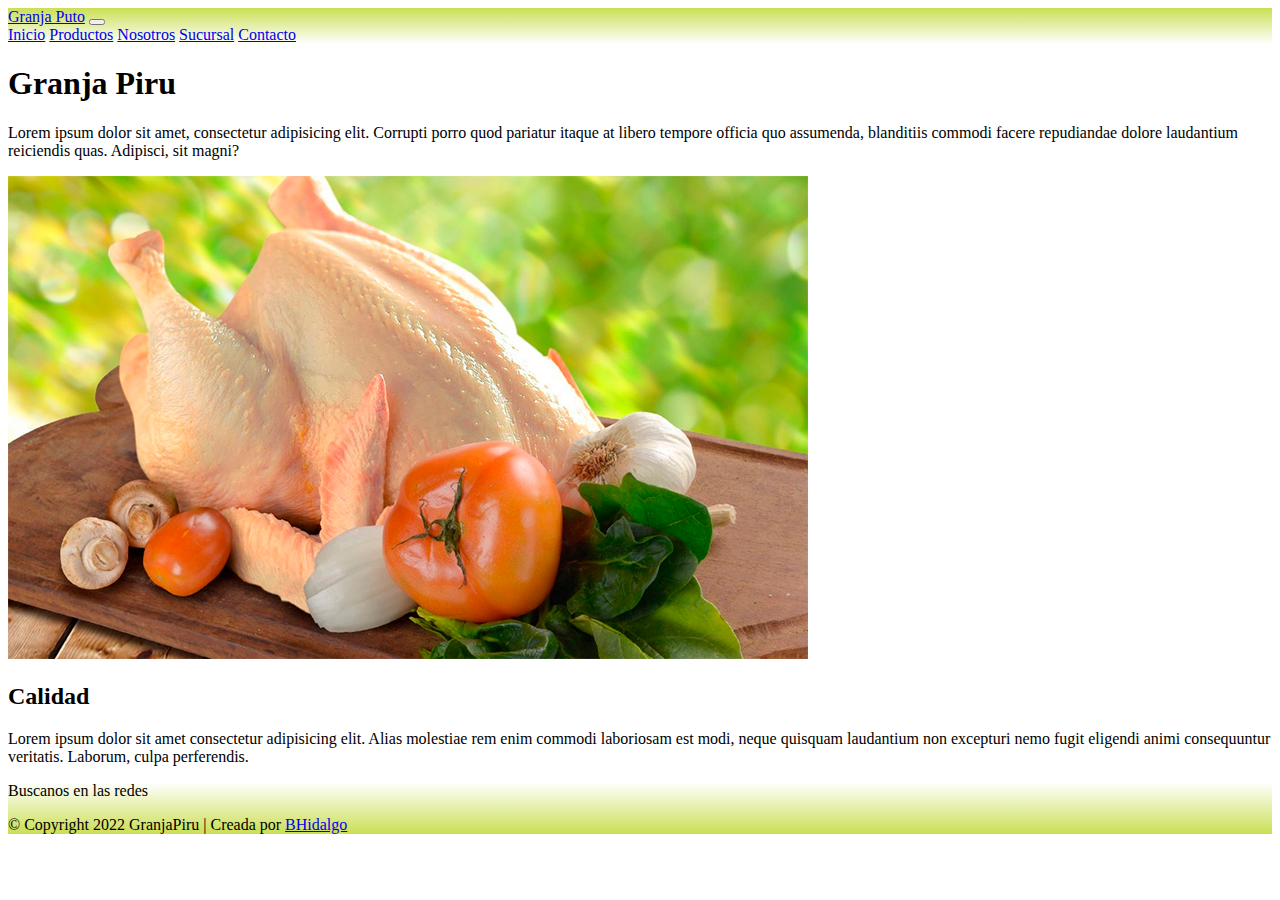
<file: index.html>
<!DOCTYPE html>
<html lang="es">
  <head>
    <meta charset="UTF-8" />
    <meta http-equiv="X-UA-Compatible" content="IE=edge" />
    <meta name="viewport" content="width=device-width, initial-scale=1.0" />
    <title>GranjaPiru</title>
    <!-- css bs -->
    <link
      href="https://cdn.jsdelivr.net/npm/bootstrap@5.2.2/dist/css/bootstrap.min.css"
      rel="stylesheet"
      integrity="sha384-Zenh87qX5JnK2Jl0vWa8Ck2rdkQ2Bzep5IDxbcnCeuOxjzrPF/et3URy9Bv1WTRi"
      crossorigin="anonymous"
    />
    <!-- mi css -->
    <link rel="stylesheet" href="style.css" />
    <!-- iconos de redes -->
    <link
      rel="stylesheet"
      href="https://cdnjs.cloudflare.com/ajax/libs/font-awesome/6.2.0/css/all.min.css"
      integrity="sha512-xh6O/CkQoPOWDdYTDqeRdPCVd1SpvCA9XXcUnZS2FmJNp1coAFzvtCN9BmamE+4aHK8yyUHUSCcJHgXloTyT2A=="
      crossorigin="anonymous"
      referrerpolicy="no-referrer"
    />
  </head>
  <body>
    <!-- barra de navegacion -->
    <header>
      <nav class="navbar navbar-expand-lg">
        <div class="container-fluid">
          <a class="navbar-brand" href="index.html">Granja Puto</a>
          <button
            class="navbar-toggler"
            type="button"
            data-bs-toggle="collapse"
            data-bs-target="#navbarNavAltMarkup"
            aria-controls="navbarNavAltMarkup"
            aria-expanded="false"
            aria-label="Toggle navigation"
          >
            <span class="navbar-toggler-icon"></span>
          </button>
          <div class="collapse navbar-collapse" id="navbarNavAltMarkup">
            <div class="navbar-nav">
              <a class="nav-link active" aria-current="page" href="index.html"
                >Inicio</a
              >
              <a class="nav-link" href="html/productos.html">Productos</a>
              <a class="nav-link" href="html/nosotros.html">Nosotros</a>
              <a class="nav-link" href="html/sucursal.html">Sucursal</a>
              <a class="nav-link" href="html/contacto.html">Contacto</a>
            </div>
          </div>
        </div>
      </nav>
    </header>
    <!-- main -->
    <main>
      <div class="container my-4">
        <div class="row d-flex justify-content-center">
          <div class="col-sm-10 col-md-6 col-lg-4">
            <h1 class="text-center">Granja Piru</h1>
            <p>
              Lorem ipsum dolor sit amet, consectetur adipisicing elit. Corrupti
              porro quod pariatur itaque at libero tempore officia quo
              assumenda, blanditiis commodi facere repudiandae dolore laudantium
              reiciendis quas. Adipisci, sit magni?
            </p>
          </div>
          <div class="col-sm-10 col-md-6 col-lg-4">
            <img class="rounded-4" src="imagenes/pollo.jpg" alt="" />
          </div>
        </div>
      </div>
      <div class="container my-5 col-8">
        <h2 class="text-center">Calidad</h2>
        <p>
          Lorem ipsum dolor sit amet consectetur adipisicing elit. Alias
          molestiae rem enim commodi laboriosam est modi, neque quisquam
          laudantium non excepturi nemo fugit eligendi animi consequuntur
          veritatis. Laborum, culpa perferendis.
        </p>
      </div>
    </main>
    <!-- footer -->
    <footer>
      <p class="text-center mb-0">Buscanos en las redes</p>
      <div class="d-flex justify-content-center">
        <a class="mx-2" href=""><i class="fa-brands fa-instagram"></i></a>
        <a class="mx-2" href=""><i class="fa-brands fa-facebook"></i></a>
        <a class="mx-2" href=""><i class="fa-brands fa-twitter"></i></a>
      </div>
      <p class="text-center mb-0">
        © Copyright 2022 GranjaPiru | Creada por <a href="#">BHidalgo</a>
      </p>
    </footer>
    <!-- JavaScript Bundle with Popper -->
    <script
      src="https://cdn.jsdelivr.net/npm/bootstrap@5.2.2/dist/js/bootstrap.bundle.min.js"
      integrity="sha384-OERcA2EqjJCMA+/3y+gxIOqMEjwtxJY7qPCqsdltbNJuaOe923+mo//f6V8Qbsw3"
      crossorigin="anonymous"
    ></script>
  </body>
</html>
</file>
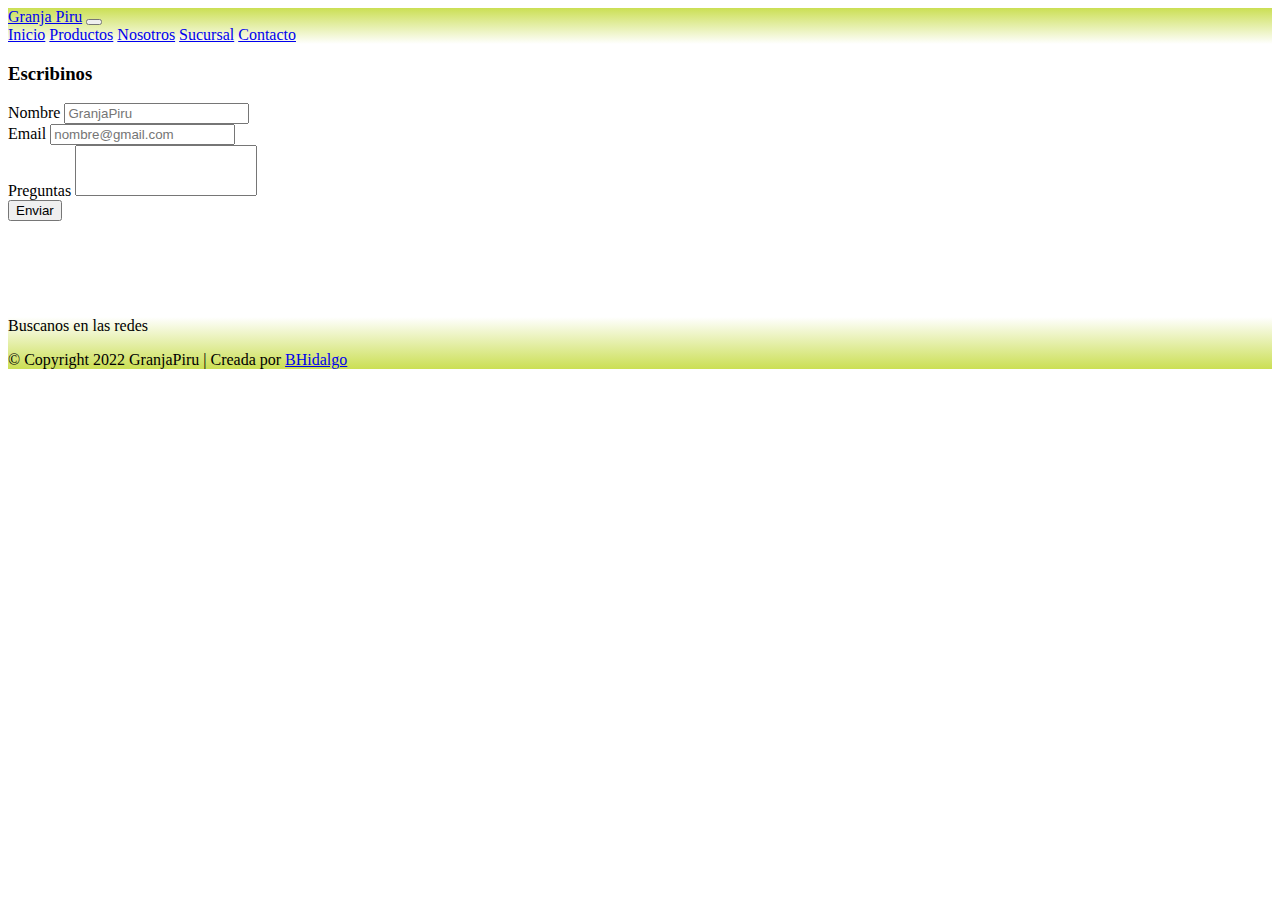
<file: html/contacto.html>
<!DOCTYPE html>
<html lang="en">
  <head>
    <meta charset="UTF-8" />
    <meta http-equiv="X-UA-Compatible" content="IE=edge" />
    <meta name="viewport" content="width=device-width, initial-scale=1.0" />
    <title>GranjaPiru</title>
    <!-- css bs -->
    <link
      href="https://cdn.jsdelivr.net/npm/bootstrap@5.2.2/dist/css/bootstrap.min.css"
      rel="stylesheet"
      integrity="sha384-Zenh87qX5JnK2Jl0vWa8Ck2rdkQ2Bzep5IDxbcnCeuOxjzrPF/et3URy9Bv1WTRi"
      crossorigin="anonymous"
    />
    <!-- mi css -->
    <link rel="stylesheet" href="../style.css" />
    <!-- iconos de redes -->
    <link
      rel="stylesheet"
      href="https://cdnjs.cloudflare.com/ajax/libs/font-awesome/6.2.0/css/all.min.css"
      integrity="sha512-xh6O/CkQoPOWDdYTDqeRdPCVd1SpvCA9XXcUnZS2FmJNp1coAFzvtCN9BmamE+4aHK8yyUHUSCcJHgXloTyT2A=="
      crossorigin="anonymous"
      referrerpolicy="no-referrer"
    />
  </head>
  <body>
    <header>
      <nav class="navbar navbar-expand-lg">
        <div class="container-fluid">
          <a class="navbar-brand" href="../index.html">Granja Piru</a>
          <button
            class="navbar-toggler"
            type="button"
            data-bs-toggle="collapse"
            data-bs-target="#navbarNavAltMarkup"
            aria-controls="navbarNavAltMarkup"
            aria-expanded="false"
            aria-label="Toggle navigation"
          >
            <span class="navbar-toggler-icon"></span>
          </button>
          <div class="collapse navbar-collapse" id="navbarNavAltMarkup">
            <div class="navbar-nav">
              <a
                class="nav-link active"
                aria-current="page"
                href="../index.html"
                >Inicio</a
              >
              <a class="nav-link" href="productos.html">Productos</a>
              <a class="nav-link" href="nosotros.html">Nosotros</a>
              <a class="nav-link" href="sucursal.html">Sucursal</a>
              <a class="nav-link" href="contacto.html">Contacto</a>
            </div>
          </div>
        </div>
      </nav>
    </header>
    <!-- formulario -->
    <h3 class="text-center">Escribinos</h3>
    <main>
      <form action="">
        <div class="container col-8">
          <div class="mb-3">
            <label for="exampleFormControlInput1" class="form-label"
              >Nombre</label
            >
            <input
              type="text"
              class="form-control"
              id="exampleFormControlInput1"
              placeholder="GranjaPiru"
            />
          </div>
          <div class="mb-3">
            <label for="exampleFormControlInput1" class="form-label"
              >Email</label
            >
            <input
              type="email"
              class="form-control"
              id="exampleFormControlInput1"
              placeholder="nombre@gmail.com"
            />
          </div>
          <div class="mb-3">
            <label for="exampleFormControlTextarea1" class="form-label"
              >Preguntas</label
            >
            <textarea
              class="form-control"
              id="exampleFormControlTextarea1"
              rows="3"
            ></textarea>
          </div>
          <input class="btn btn-primary" value="Enviar" type="submit" />
        </div>
      </form>
    </main>
    <!-- footer -->
    <footer class="footer">
      <p class="text-center mb-0">Buscanos en las redes</p>
      <div class="d-flex justify-content-center">
        <a class="mx-2" href=""><i class="fa-brands fa-instagram"></i></a>
        <a class="mx-2" href=""><i class="fa-brands fa-facebook"></i></a>
        <a class="mx-2" href=""><i class="fa-brands fa-twitter"></i></a>
      </div>
      <p class="text-center mb-0">
        © Copyright 2022 GranjaPiru | Creada por <a href="#">BHidalgo</a>
      </p>
    </footer>
    <!-- JavaScript Bundle with Popper -->
    <script
      src="https://cdn.jsdelivr.net/npm/bootstrap@5.2.2/dist/js/bootstrap.bundle.min.js"
      integrity="sha384-OERcA2EqjJCMA+/3y+gxIOqMEjwtxJY7qPCqsdltbNJuaOe923+mo//f6V8Qbsw3"
      crossorigin="anonymous"
    ></script>
  </body>
</html>
</file>
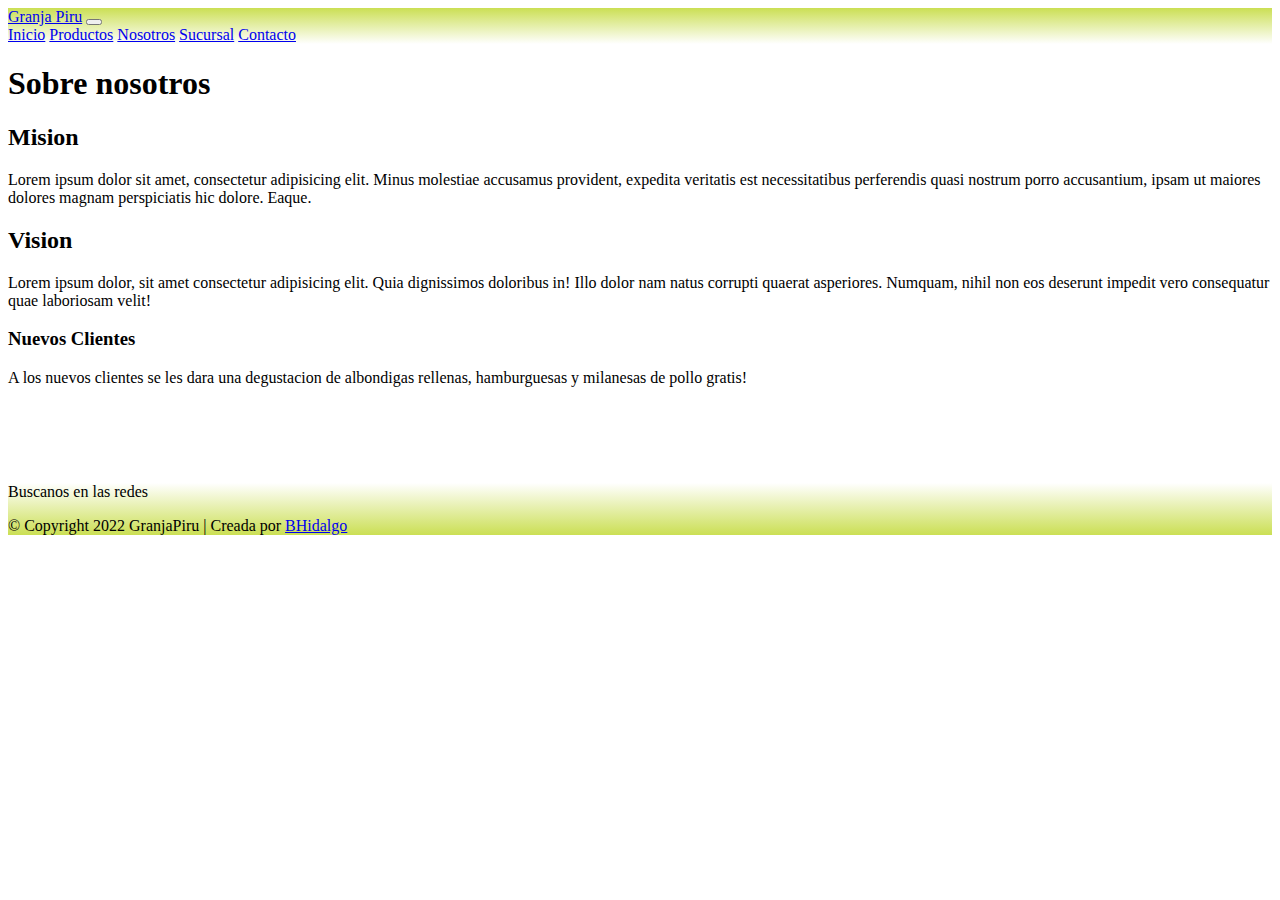
<file: html/nosotros.html>
<!DOCTYPE html>
<html lang="es">
  <head>
    <meta charset="UTF-8" />
    <meta http-equiv="X-UA-Compatible" content="IE=edge" />
    <meta name="viewport" content="width=device-width, initial-scale=1.0" />
    <title>GranjaPiru</title>
    <!-- css bs -->
    <link
      href="https://cdn.jsdelivr.net/npm/bootstrap@5.2.2/dist/css/bootstrap.min.css"
      rel="stylesheet"
      integrity="sha384-Zenh87qX5JnK2Jl0vWa8Ck2rdkQ2Bzep5IDxbcnCeuOxjzrPF/et3URy9Bv1WTRi"
      crossorigin="anonymous"
    />
    <!-- mi css -->
    <link rel="stylesheet" href="../style.css" />
    <!-- iconos de redes -->
    <link
      rel="stylesheet"
      href="https://cdnjs.cloudflare.com/ajax/libs/font-awesome/6.2.0/css/all.min.css"
      integrity="sha512-xh6O/CkQoPOWDdYTDqeRdPCVd1SpvCA9XXcUnZS2FmJNp1coAFzvtCN9BmamE+4aHK8yyUHUSCcJHgXloTyT2A=="
      crossorigin="anonymous"
      referrerpolicy="no-referrer"
    />
  </head>
  <body>
    <header>
      <nav class="navbar navbar-expand-lg">
        <div class="container-fluid">
          <a class="navbar-brand" href="../index.html">Granja Piru</a>
          <button
            class="navbar-toggler"
            type="button"
            data-bs-toggle="collapse"
            data-bs-target="#navbarNavAltMarkup"
            aria-controls="navbarNavAltMarkup"
            aria-expanded="false"
            aria-label="Toggle navigation"
          >
            <span class="navbar-toggler-icon"></span>
          </button>
          <div class="collapse navbar-collapse" id="navbarNavAltMarkup">
            <div class="navbar-nav">
              <a
                class="nav-link active"
                aria-current="page"
                href="../index.html"
                >Inicio</a
              >
              <a class="nav-link" href="productos.html">Productos</a>
              <a class="nav-link" href="nosotros.html">Nosotros</a>
              <a class="nav-link" href="sucursal.html">Sucursal</a>
              <a class="nav-link" href="contacto.html">Contacto</a>
            </div>
          </div>
        </div>
      </nav>
    </header>
    <main>
      <h1 class="text-center my-3">Sobre nosotros</h1>
      <div class="container">
        <div class="row d-flex justify-content-center">
          <div class="col-12 col-md-6 col-lg-4">
            <h2 class="text-center">Mision</h2>
            <p>
              Lorem ipsum dolor sit amet, consectetur adipisicing elit. Minus
              molestiae accusamus provident, expedita veritatis est
              necessitatibus perferendis quasi nostrum porro accusantium, ipsam
              ut maiores dolores magnam perspiciatis hic dolore. Eaque.
            </p>
          </div>
          <div class="col-lg-4">
            <h2 class="text-center">Vision</h2>
            <p>
              Lorem ipsum dolor, sit amet consectetur adipisicing elit. Quia
              dignissimos doloribus in! Illo dolor nam natus corrupti quaerat
              asperiores. Numquam, nihil non eos deserunt impedit vero
              consequatur quae laboriosam velit!
            </p>
          </div>
        </div>
      </div>
      <div>
        <h3 class="text-center">Nuevos Clientes</h3>
        <p class="text-center">
          A los nuevos clientes se les dara una degustacion de albondigas
          rellenas, hamburguesas y milanesas de pollo gratis!
        </p>
      </div>
    </main>
    <!-- footer -->
    <footer class="footer">
      <p class="text-center mb-0">Buscanos en las redes</p>
      <div class="d-flex justify-content-center">
        <a class="mx-2" href=""><i class="fa-brands fa-instagram"></i></a>
        <a class="mx-2" href=""><i class="fa-brands fa-facebook"></i></a>
        <a class="mx-2" href=""><i class="fa-brands fa-twitter"></i></a>
      </div>
      <p class="text-center mb-0">
        © Copyright 2022 GranjaPiru | Creada por <a href="#">BHidalgo</a>
      </p>
    </footer class="footer">
    <!-- JavaScript Bundle with Popper -->
    <script
      src="https://cdn.jsdelivr.net/npm/bootstrap@5.2.2/dist/js/bootstrap.bundle.min.js"
      integrity="sha384-OERcA2EqjJCMA+/3y+gxIOqMEjwtxJY7qPCqsdltbNJuaOe923+mo//f6V8Qbsw3"
      crossorigin="anonymous"
    ></script>
  </body>
</html>
</file>
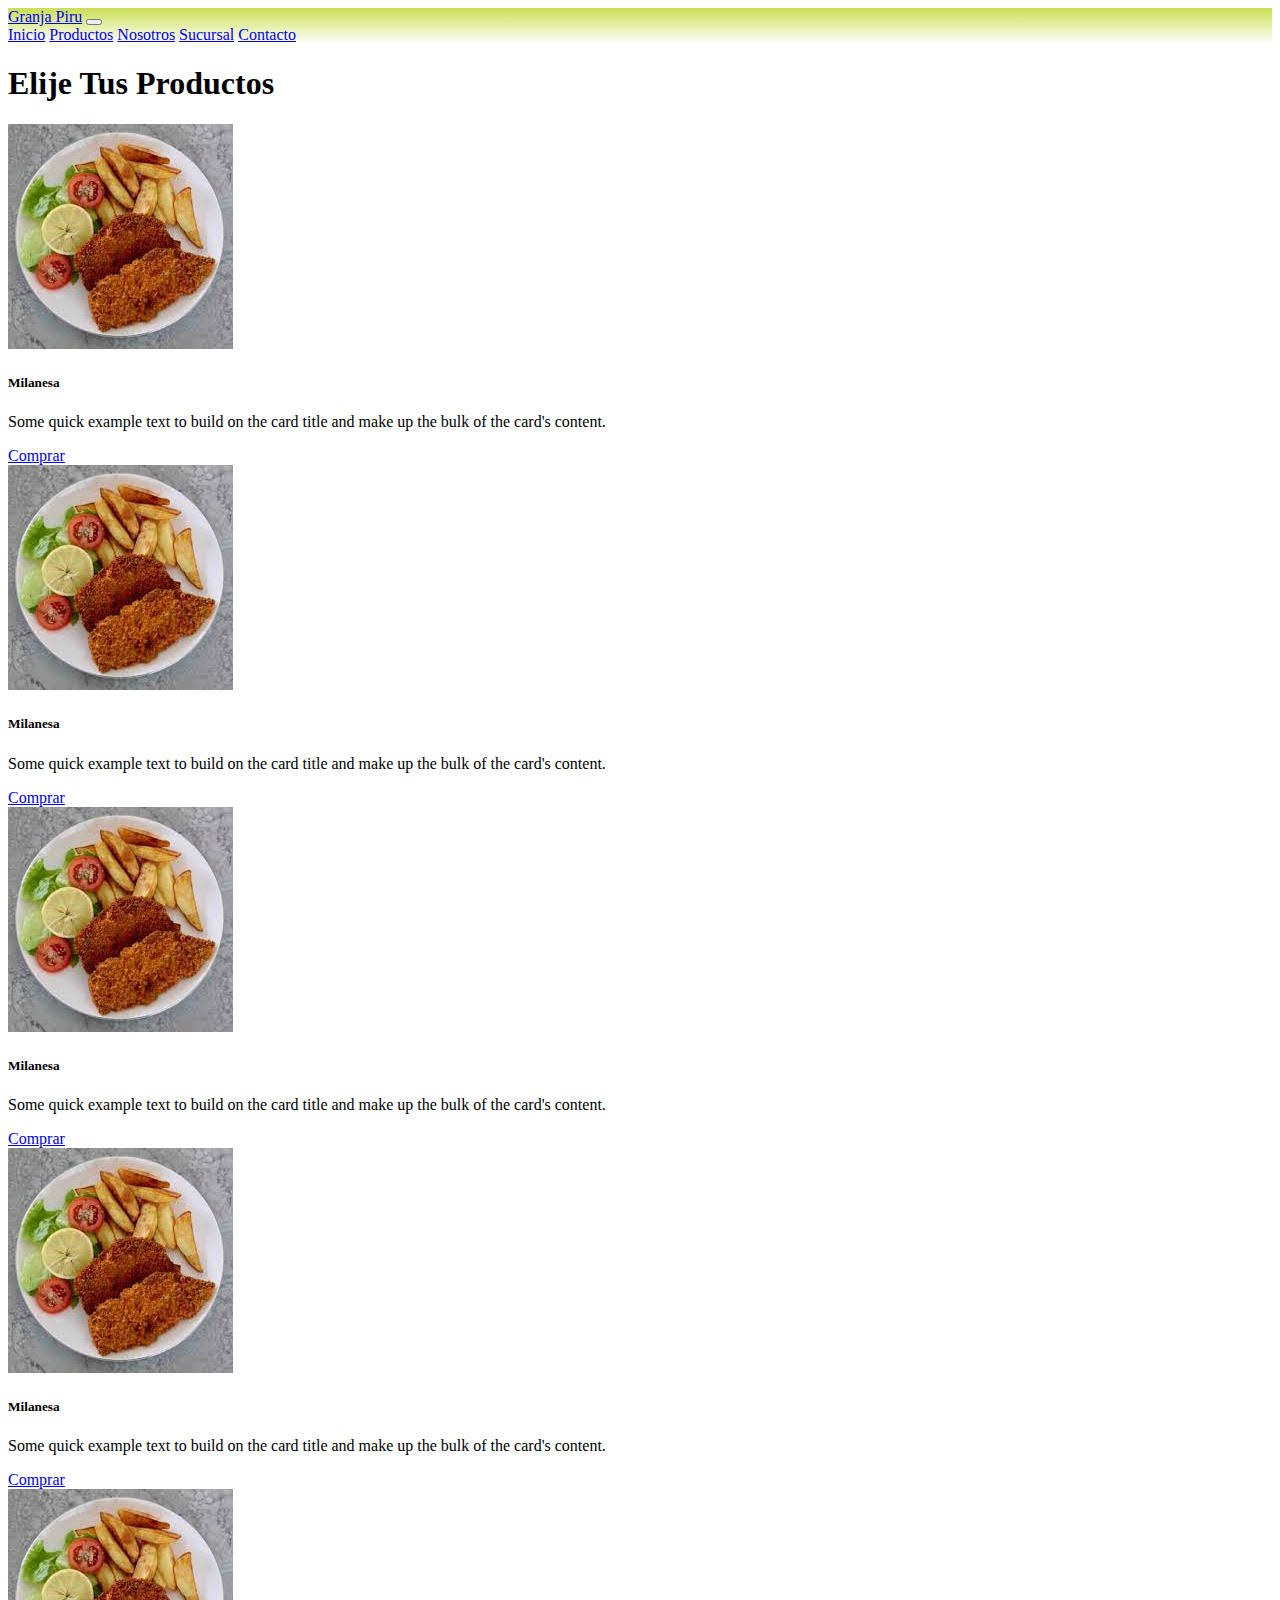
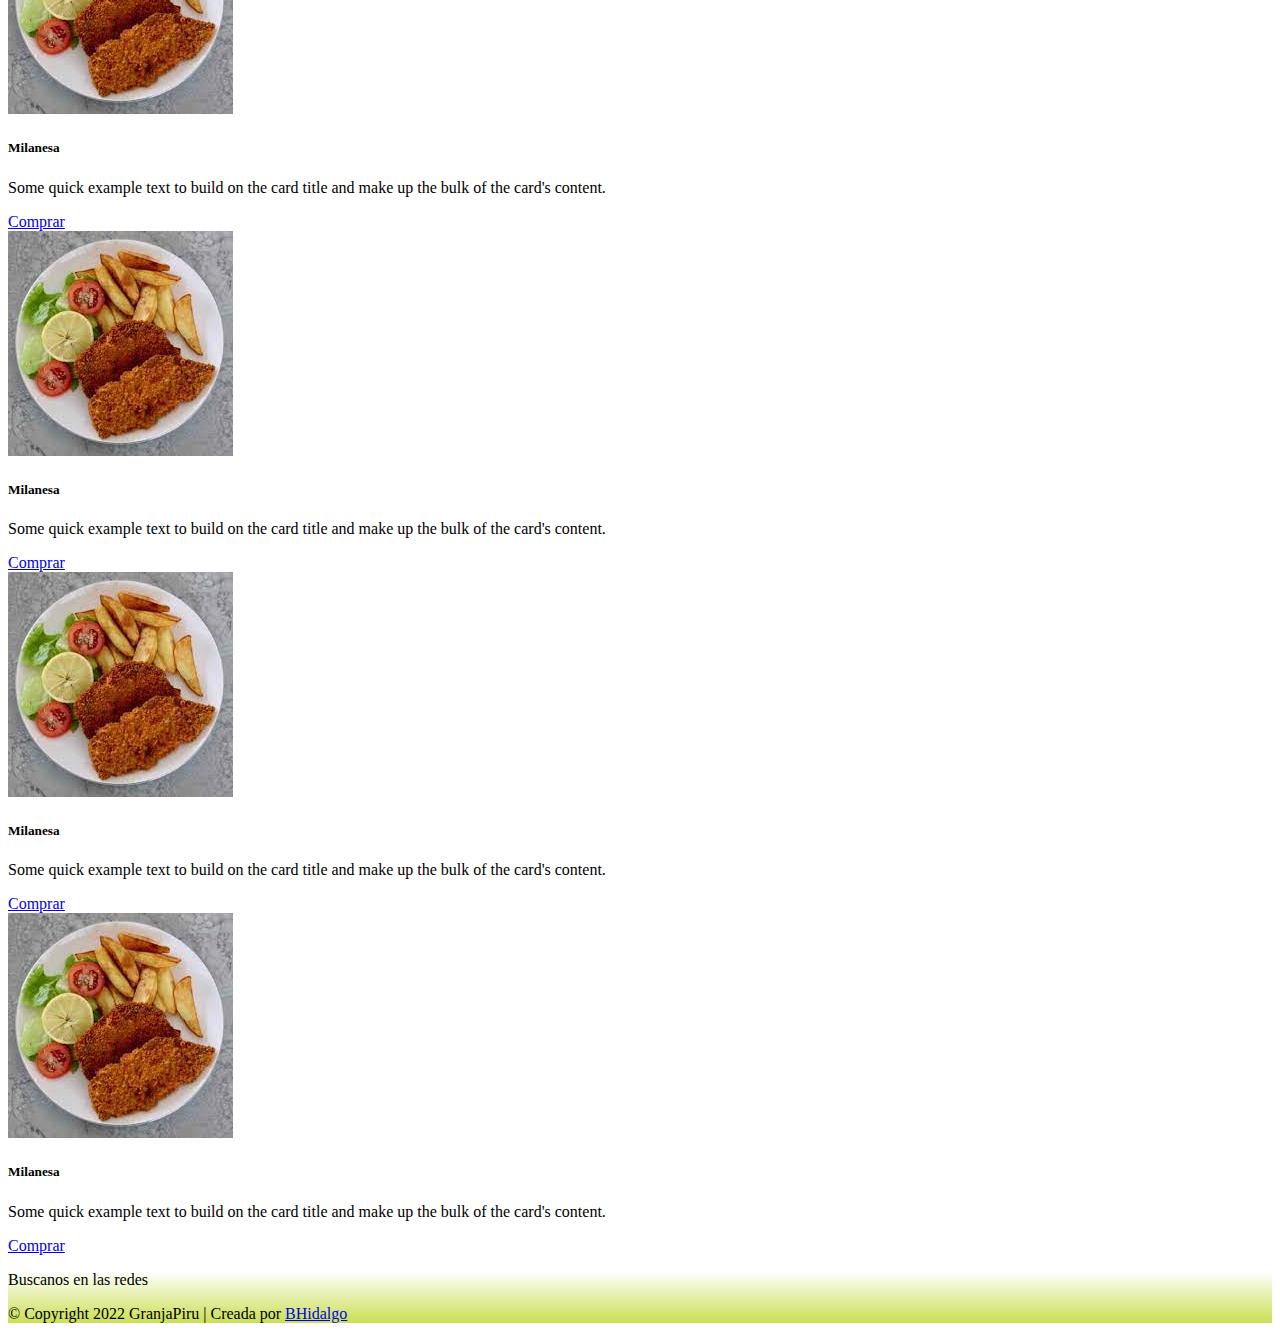
<file: html/productos.html>
<!DOCTYPE html>
<html lang="es">
  <head>
    <meta charset="UTF-8" />
    <meta http-equiv="X-UA-Compatible" content="IE=edge" />
    <meta name="viewport" content="width=device-width, initial-scale=1.0" />
    <!-- mi css -->
    <link rel="stylesheet" href="../style.css" />
    <!-- css bs -->
    <link
      href="https://cdn.jsdelivr.net/npm/bootstrap@5.2.2/dist/css/bootstrap.min.css"
      rel="stylesheet"
      integrity="sha384-Zenh87qX5JnK2Jl0vWa8Ck2rdkQ2Bzep5IDxbcnCeuOxjzrPF/et3URy9Bv1WTRi"
      crossorigin="anonymous"
    />
    <!-- iconos de redes -->
    <link
      rel="stylesheet"
      href="https://cdnjs.cloudflare.com/ajax/libs/font-awesome/6.2.0/css/all.min.css"
      integrity="sha512-xh6O/CkQoPOWDdYTDqeRdPCVd1SpvCA9XXcUnZS2FmJNp1coAFzvtCN9BmamE+4aHK8yyUHUSCcJHgXloTyT2A=="
      crossorigin="anonymous"
      referrerpolicy="no-referrer"
    />
    <title>GranjaPiru</title>
  </head>
  <body>
    <header>
      <nav class="navbar navbar-expand-lg">
        <div class="container-fluid">
          <a class="navbar-brand" href="../index.html">Granja Piru</a>
          <button
            class="navbar-toggler"
            type="button"
            data-bs-toggle="collapse"
            data-bs-target="#navbarNavAltMarkup"
            aria-controls="navbarNavAltMarkup"
            aria-expanded="false"
            aria-label="Toggle navigation"
          >
            <span class="navbar-toggler-icon"></span>
          </button>
          <div class="collapse navbar-collapse" id="navbarNavAltMarkup">
            <div class="navbar-nav">
              <a
                class="nav-link active"
                aria-current="page"
                href="../index.html"
                >Inicio</a
              >
              <a class="nav-link" href="productos.html">Productos</a>
              <a class="nav-link" href="nosotros.html">Nosotros</a>
              <a class="nav-link" href="sucursal.html">Sucursal</a>
              <a class="nav-link" href="contacto.html">Contacto</a>
            </div>
          </div>
        </div>
      </nav>
    </header>
    <!-- main -->
    <main>
      <h1 class="text-center my-3">Elije Tus Productos</h1>

      <div class="container">
        <div class="row">
          <div class="col-6 col-md-3">
            <div class="card">
              <img
                src="../imagenes/download.jpg"
                class="card-img-top"
                alt="..."
              />
              <div class="card-body">
                <h5 class="card-title">Milanesa</h5>
                <p class="card-text">
                  Some quick example text to build on the card title and make up
                  the bulk of the card's content.
                </p>
                <a href="#" class="btn btn-primary">Comprar</a>
              </div>
            </div>
          </div>
          <div class="col-6 col-md-3">
            <div class="card">
              <img
                src="../imagenes/download.jpg"
                class="card-img-top"
                alt="..."
              />
              <div class="card-body">
                <h5 class="card-title">Milanesa</h5>
                <p class="card-text">
                  Some quick example text to build on the card title and make up
                  the bulk of the card's content.
                </p>
                <a href="#" class="btn btn-primary">Comprar</a>
              </div>
            </div>
          </div>
          <div class="col-6 col-md-3">
            <div class="card">
              <img
                src="../imagenes/download.jpg"
                class="card-img-top"
                alt="..."
              />
              <div class="card-body">
                <h5 class="card-title">Milanesa</h5>
                <p class="card-text">
                  Some quick example text to build on the card title and make up
                  the bulk of the card's content.
                </p>
                <a href="#" class="btn btn-primary">Comprar</a>
              </div>
            </div>
          </div>
          <div class="col-6 col-md-3">
            <div class="card">
              <img
                src="../imagenes/download.jpg"
                class="card-img-top"
                alt="..."
              />
              <div class="card-body">
                <h5 class="card-title">Milanesa</h5>
                <p class="card-text">
                  Some quick example text to build on the card title and make up
                  the bulk of the card's content.
                </p>
                <a href="#" class="btn btn-primary">Comprar</a>
              </div>
            </div>
          </div>
          <div class="col-6 col-md-3">
            <div class="card">
              <img
                src="../imagenes/download.jpg"
                class="card-img-top"
                alt="..."
              />
              <div class="card-body">
                <h5 class="card-title">Milanesa</h5>
                <p class="card-text">
                  Some quick example text to build on the card title and make up
                  the bulk of the card's content.
                </p>
                <a href="#" class="btn btn-primary">Comprar</a>
              </div>
            </div>
          </div>
          <div class="col-6 col-md-3">
            <div class="card">
              <img
                src="../imagenes/download.jpg"
                class="card-img-top"
                alt="..."
              />
              <div class="card-body">
                <h5 class="card-title">Milanesa</h5>
                <p class="card-text">
                  Some quick example text to build on the card title and make up
                  the bulk of the card's content.
                </p>
                <a href="#" class="btn btn-primary">Comprar</a>
              </div>
            </div>
          </div>
          <div class="col-6 col-md-3">
            <div class="card">
              <img
                src="../imagenes/download.jpg"
                class="card-img-top"
                alt="..."
              />
              <div class="card-body">
                <h5 class="card-title">Milanesa</h5>
                <p class="card-text">
                  Some quick example text to build on the card title and make up
                  the bulk of the card's content.
                </p>
                <a href="#" class="btn btn-primary">Comprar</a>
              </div>
            </div>
          </div>
          <div class="col-6 col-md-3">
            <div class="card">
              <img
                src="../imagenes/download.jpg"
                class="card-img-top"
                alt="..."
              />
              <div class="card-body">
                <h5 class="card-title">Milanesa</h5>
                <p class="card-text">
                  Some quick example text to build on the card title and make up
                  the bulk of the card's content.
                </p>
                <a href="#" class="btn btn-primary">Comprar</a>
              </div>
            </div>
          </div>
        </div>
      </div>
    </main>
    <!-- footer -->
    <footer>
      <p class="text-center mb-0">Buscanos en las redes</p>
      <div class="d-flex justify-content-center">
        <a class="mx-2" href=""><i class="fa-brands fa-instagram"></i></a>
        <a class="mx-2" href=""><i class="fa-brands fa-facebook"></i></a>
        <a class="mx-2" href=""><i class="fa-brands fa-twitter"></i></a>
      </div>
      <p class="text-center mb-0">
        © Copyright 2022 GranjaPiru | Creada por <a href="#">BHidalgo</a>
      </p>
    </footer>
    <script
      src="https://cdn.jsdelivr.net/npm/bootstrap@5.2.2/dist/js/bootstrap.bundle.min.js"
      integrity="sha384-OERcA2EqjJCMA+/3y+gxIOqMEjwtxJY7qPCqsdltbNJuaOe923+mo//f6V8Qbsw3"
      crossorigin="anonymous"
    ></script>
  </body>
</html>
</file>
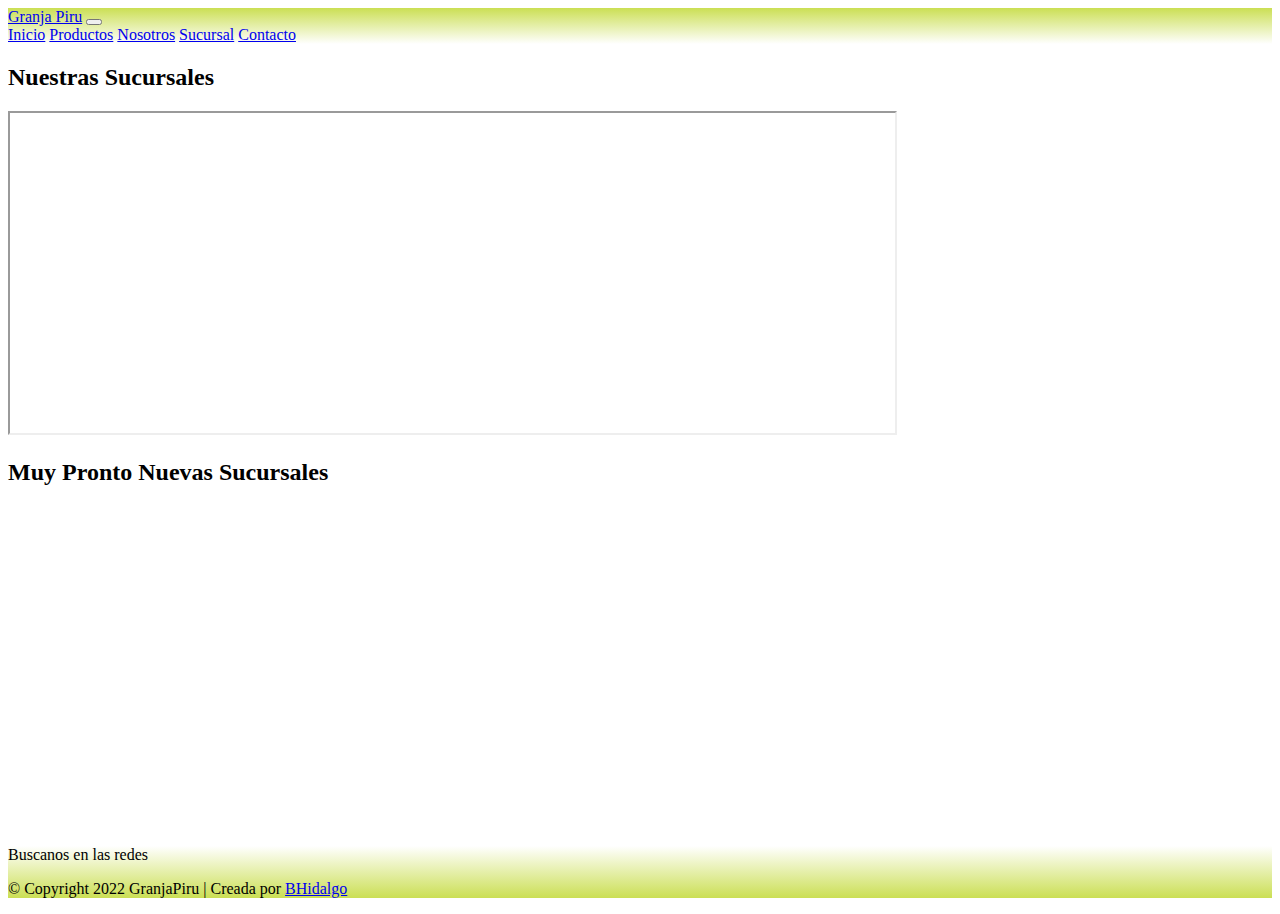
<file: html/sucursal.html>
<!DOCTYPE html>
<html lang="en">
  <head>
    <meta charset="UTF-8" />
    <meta http-equiv="X-UA-Compatible" content="IE=edge" />
    <meta name="viewport" content="width=device-width, initial-scale=1.0" />
    <title>GranjaPiru</title>
    <!-- css bs -->
    <link
      href="https://cdn.jsdelivr.net/npm/bootstrap@5.2.2/dist/css/bootstrap.min.css"
      rel="stylesheet"
      integrity="sha384-Zenh87qX5JnK2Jl0vWa8Ck2rdkQ2Bzep5IDxbcnCeuOxjzrPF/et3URy9Bv1WTRi"
      crossorigin="anonymous"
    />
    <!-- mi css -->
    <link rel="stylesheet" href="../style.css" />
    <!-- iconos de redes -->
    <link
      rel="stylesheet"
      href="https://cdnjs.cloudflare.com/ajax/libs/font-awesome/6.2.0/css/all.min.css"
      integrity="sha512-xh6O/CkQoPOWDdYTDqeRdPCVd1SpvCA9XXcUnZS2FmJNp1coAFzvtCN9BmamE+4aHK8yyUHUSCcJHgXloTyT2A=="
      crossorigin="anonymous"
      referrerpolicy="no-referrer"
    />
  </head>
  <body>
    <header>
      <nav class="navbar navbar-expand-lg">
        <div class="container-fluid">
          <a class="navbar-brand" href="../index.html">Granja Piru</a>
          <button
            class="navbar-toggler"
            type="button"
            data-bs-toggle="collapse"
            data-bs-target="#navbarNavAltMarkup"
            aria-controls="navbarNavAltMarkup"
            aria-expanded="false"
            aria-label="Toggle navigation"
          >
            <span class="navbar-toggler-icon"></span>
          </button>
          <div class="collapse navbar-collapse" id="navbarNavAltMarkup">
            <div class="navbar-nav">
              <a
                class="nav-link active"
                aria-current="page"
                href="../index.html"
                >Inicio</a
              >
              <a class="nav-link" href="productos.html">Productos</a>
              <a class="nav-link" href="nosotros.html">Nosotros</a>
              <a class="nav-link" href="sucursal.html">Sucursal</a>
              <a class="nav-link" href="contacto.html">Contacto</a>
            </div>
          </div>
        </div>
      </nav>
    </header>
    <main>
      <div class="container">
        <div class="row d-flex">
          <div class="col-12 d-flex flex-column align-items-center">
            <h2 class="text-center my-3">Nuestras Sucursales</h2>
            <iframe
              src="https://www.google.com/maps/embed?pb=!1m18!1m12!1m3!1d3280.3347523011416!2d-58.63451394986655!3d-34.69673576983534!2m3!1f0!2f0!3f0!3m2!1i1024!2i768!4f13.1!3m3!1m2!1s0x95bcc6daf7e3ee87%3A0x118d92be9b50c4b!2sGranja%20Piru!5e0!3m2!1ses-419!2sar!4v1665009809261!5m2!1ses-419!2sar"
              allowfullscreen=""
              loading="lazy"
              referrerpolicy="no-referrer-when-downgrade"
            ></iframe>
          </div>
          <div class="col d-flex flex-column align-items-center my-3">
            <h2 class="text-center my-3">Muy Pronto Nuevas Sucursales</h2>
            <iframe
              src="https://www.google.com/maps/embed?pb=!1m18!1m12!1m3!1d3282.147471213898!2d-58.62339624986581!3d-34.69773406988866!2m3!1f0!2f0!3f0!3m2!1i1024!2i768!4f13.1!3m3!1m2!1s0x95bcc6e8468138af%3A0xa6ef6ff296b9cfff!2sM%20Esquiro%20839%2C%20Rafael%20Castillo%2C%20Provincia%20de%20Buenos%20Aires!5e0!3m2!1ses-419!2sar!4v1666890274347!5m2!1ses-419!2sar"
              width="600"
              height="450"
              style="border: 0"
              allowfullscreen=""
              loading="lazy"
              referrerpolicy="no-referrer-when-downgrade"
            ></iframe>
          </div>
        </div>
      </div>
    </main>
    <!-- footer -->
    <footer>
      <p class="text-center mb-0">Buscanos en las redes</p>
      <div class="d-flex justify-content-center">
        <a class="mx-2" href=""><i class="fa-brands fa-instagram"></i></a>
        <a class="mx-2" href=""><i class="fa-brands fa-facebook"></i></a>
        <a class="mx-2" href=""><i class="fa-brands fa-twitter"></i></a>
      </div>
      <p class="text-center mb-0">
        © Copyright 2022 GranjaPiru | Creada por <a href="#">BHidalgo</a>
      </p>
    </footer>
    <!-- JavaScript Bundle with Popper -->
    <script
      src="https://cdn.jsdelivr.net/npm/bootstrap@5.2.2/dist/js/bootstrap.bundle.min.js"
      integrity="sha384-OERcA2EqjJCMA+/3y+gxIOqMEjwtxJY7qPCqsdltbNJuaOe923+mo//f6V8Qbsw3"
      crossorigin="anonymous"
    ></script>
  </body>
</html>
</file>
<file: style.css>
img {
  max-width: 100%;
}
.navbar {
  background: linear-gradient(rgb(203, 223, 84), white);
}

footer {
  background: linear-gradient(white, rgb(203, 223, 84));
}
iframe {
  width: 70%;
  height: 20rem;
}
.footer {
  margin-top: 6rem;
}
textarea {
  resize: none;
}

@media (max-width: 576px) {
  iframe {
    width: 100%;
  }
}
</file>
